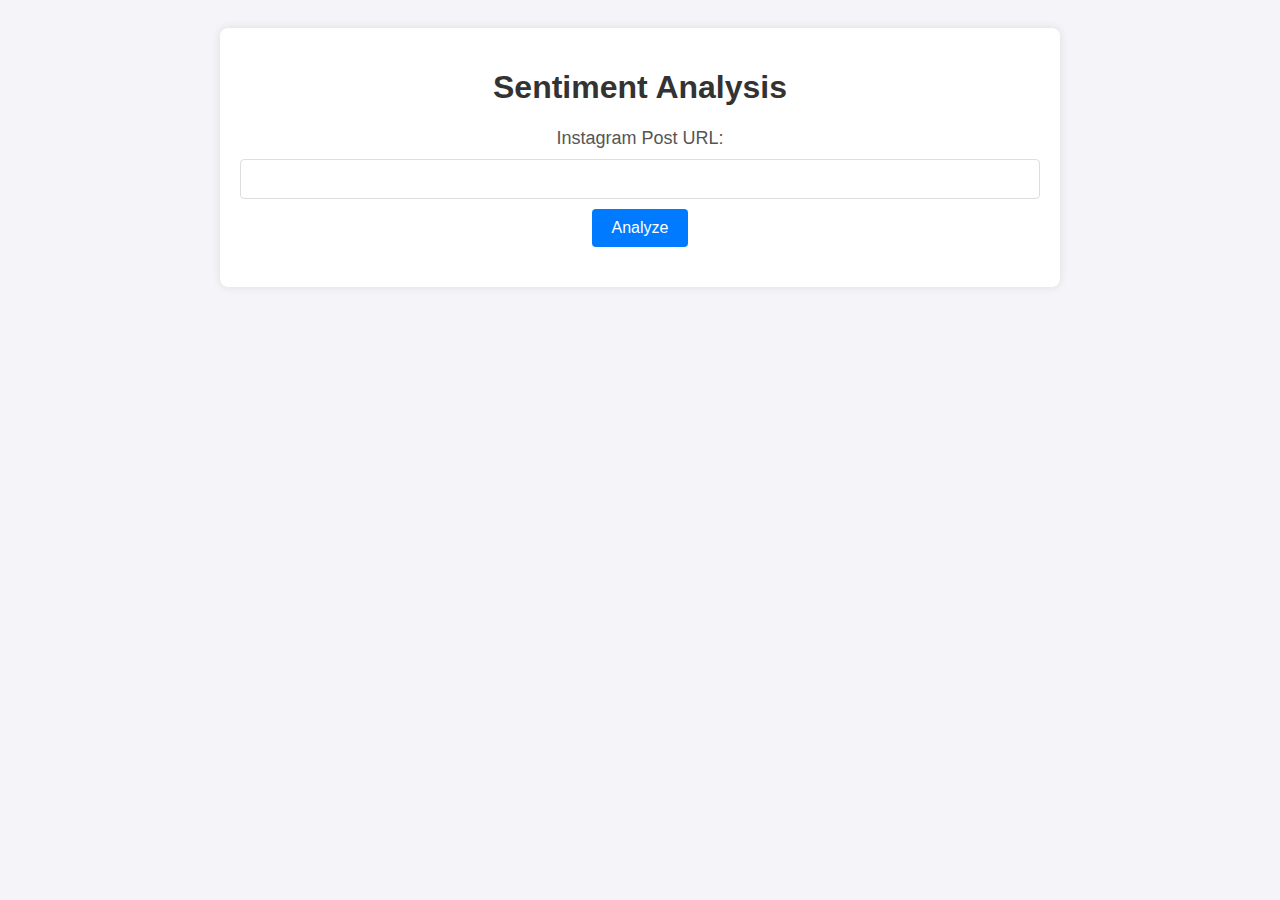
<file: backend/templates/index.html>
<!DOCTYPE html>
<html lang="en">
<head>
    <meta charset="UTF-8">
    <meta name="viewport" content="width=device-width, initial-scale=1.0">
    <title>Sentiment Analysis</title>
    <style>
        body {
            font-family: Arial, sans-serif;
            text-align: center;
            padding: 20px;
            background-color: #f4f4f9;
        }
        .container {
            max-width: 800px;
            margin: 0 auto;
            background-color: #fff;
            padding: 20px;
            border-radius: 8px;
            box-shadow: 0 0 10px rgba(0,0,0,0.1);
        }
        h1 {
            color: #333;
        }
        form {
            margin-bottom: 20px;
        }
        label {
            display: block;
            margin-bottom: 10px;
            font-size: 18px;
            color: #555;
        }
        input {
            padding: 10px;
            font-size: 16px;
            border: 1px solid #ddd;
            border-radius: 4px;
            width: calc(100% - 22px); /* Adjust width for padding */
            margin-bottom: 10px;
        }
        button {
            padding: 10px 20px;
            font-size: 16px;
            background-color: #007BFF;
            color: white;
            border: none;
            border-radius: 4px;
            cursor: pointer;
        }
        button:hover {
            background-color: #0056b3;
        }
        #result {
            font-size: 18px;
            font-weight: bold;
            color: #333;
        }
        a {
            display: inline-block;
            margin-top: 20px;
            color: #007BFF;
            text-decoration: none;
        }
        a:hover {
            text-decoration: underline;
        }
    </style>
</head>
<body>
    <div class="container">
        <h1>Sentiment Analysis</h1>
        <form id="analyze-form" action="/analyze" method="post">
            <label for="url">Instagram Post URL:</label>
            <input type="text" id="url" name="url" required>
            <button type="submit">Analyze</button>
        </form>
        <div id="result"></div>
    </div>
</body>
</html>
</file>
